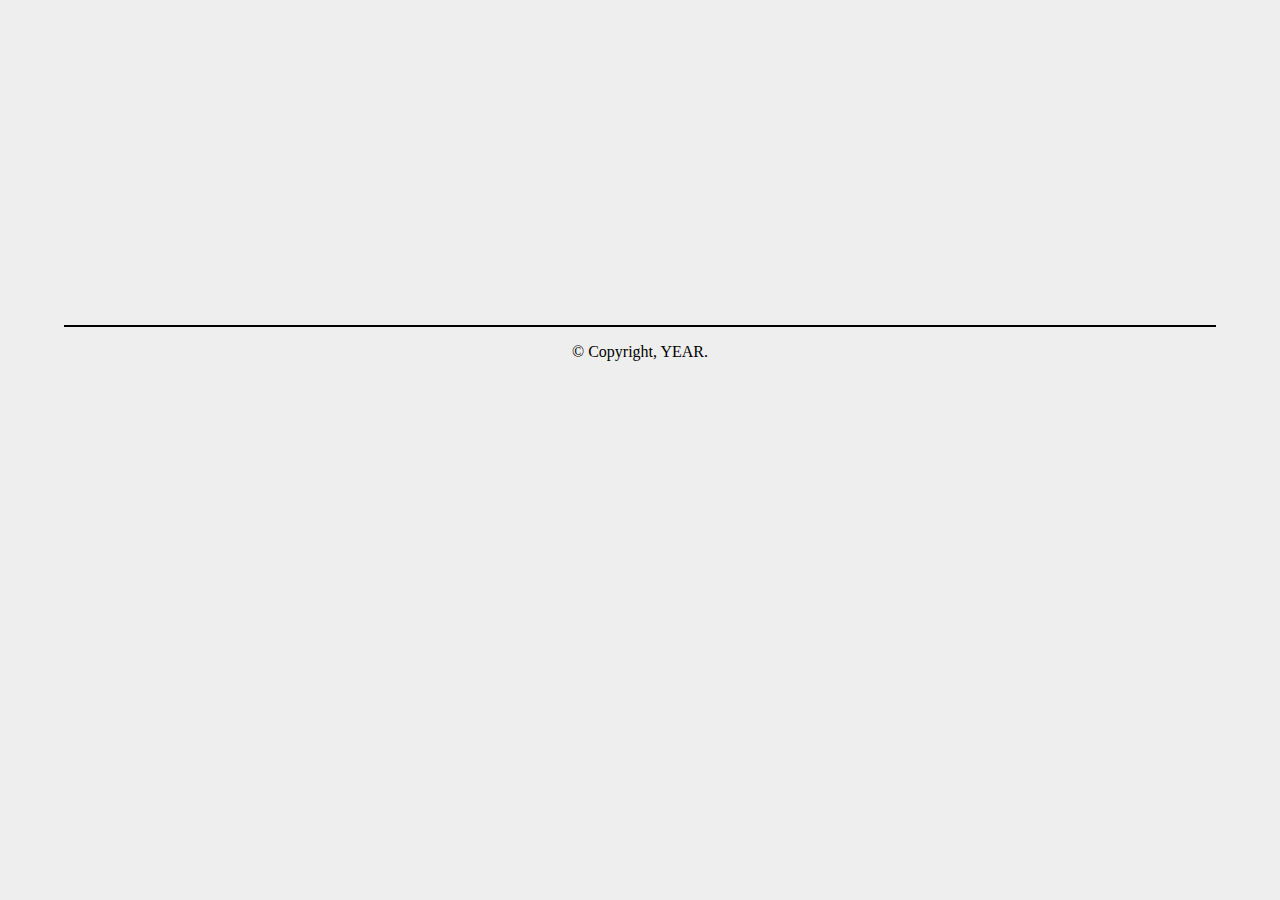
<file: footer.html>
<html>
	<head>
		<title>WPAP</title>
		<link rel="stylesheet" type="text/css" href="css/style.css">
		<link href='https://fonts.googleapis.com/css?family=Titillium+Web' rel='stylesheet' type='text/css'>
		<link href='https://fonts.googleapis.com/css?family=Righteous' rel='stylesheet' type='text/css'>
		<link href='https://fonts.googleapis.com/css?family=Handlee' rel='stylesheet' type='text/css'>
	</head>
	
	<body>
        <footer>
            <hr color="black">
            <p align="center">&copy; Copyright, YEAR.</p>
        </footer>
    </body>
</html>
</file>
<file: css/style.css>
body{
	background-color:#eee;
	margin-top:120px;
	margin-left:5%;
	margin-right:5%;
}

#header {
	text-align:center;
	font-family: 'Titillium Web', sans-serif;
	color:white;
	background-color:#16a085;
	padding:30px;
	border-radius:5pt;
}

#navigation {
	position: fixed;
	background-color: #3498db;
	border-bottom-width:5px;
	border-bottom-color:purple;
}

#navigation li {
	list-style:none;
	text-decoration:none;
}

#navigation a{
	text-decoration:none;
	font-family: 'Righteous', cursive;
	color:white;
	border-radius:5pt;
	background-color:#2c3e50;
	padding:16px;
	display:inline-block;
}

#navigation a:hover{
	color:#8e44ad;
}

#navigation ul li {
	float: left;
	padding: 10px;
}

.float-left {
	float:left;
	display:inline-block;
}


.float-right {
	float:right;
	display:inline-block;
}

.top {
	top:0;
	left:0;
	right:0;
}

#container{
	margin-top:40px;
}

.content1{
	float:left;
	padding:20px;
	font-family: 'Handlee', cursive;
	width:45%;
	text-align:center;
	background-color:#95a5a6;
	border-radius:5pt;
}

.content2{
	float:right;
	padding:20px;
	font-family: 'Handlee', cursive;
	width:45%;
	text-align:center;
	background-color:#95a5a6;
	border-radius:5pt;
}

footer{
	margin-top:325px;
	position:relative;
}

.show-md{
    padding-top: 10px;      
    padding-bottom: 0px;  
}
</file>
